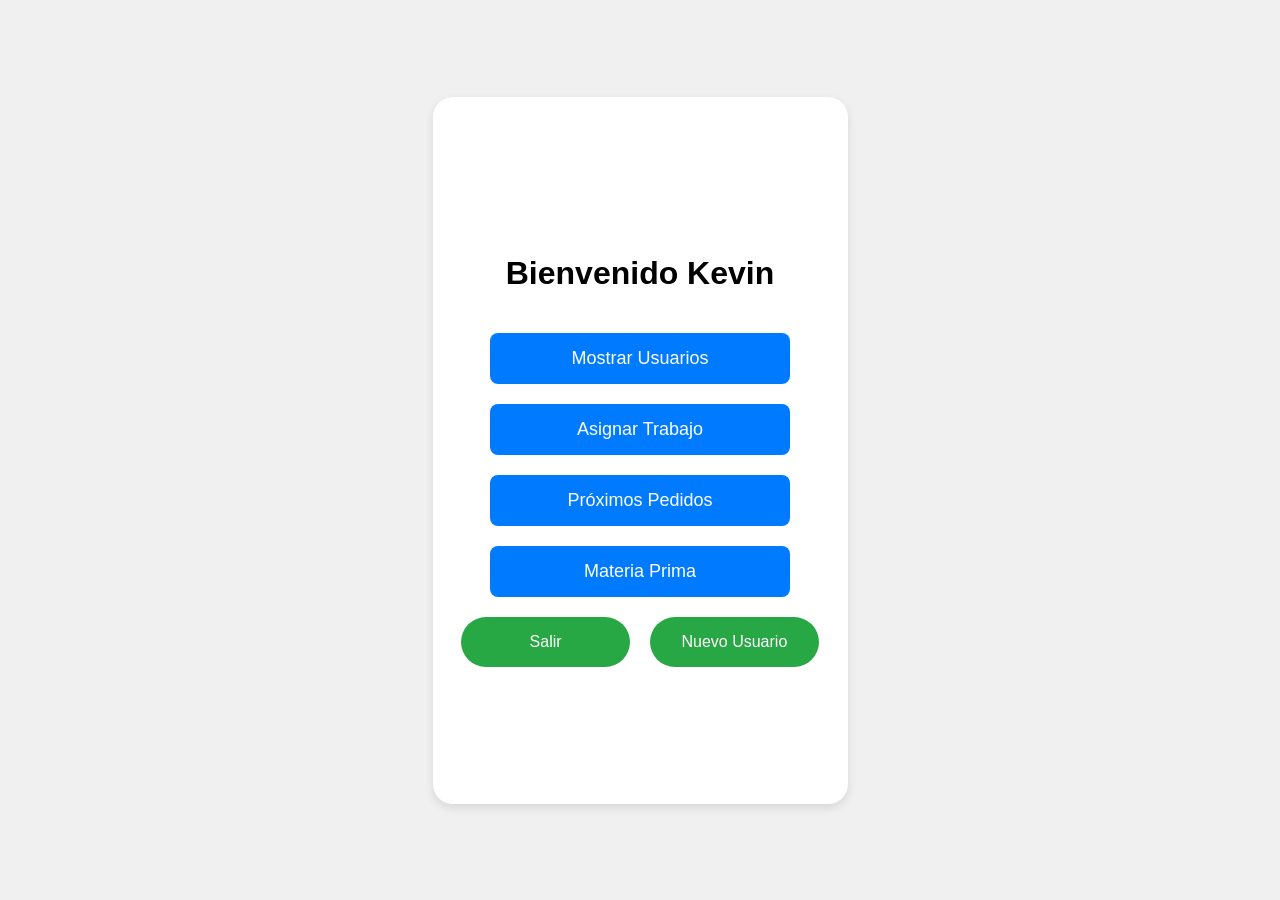
<file: Bienvenido.html>
<!DOCTYPE html>
<html lang="es">
<head>
    <meta charset="UTF-8">
    <meta name="viewport" content="width=device-width, initial-scale=1.0">
    <title>Bienvenido</title>
    <link rel="stylesheet" href="Estilo.css">
</head>
<body>
    <div class="app-container">
        <h1>Bienvenido Kevin</h1>
        <div class="button-group">
            <button class="large-button" onclick="window.location.href='MostrarUsuarios.html'">Mostrar Usuarios</button>
            <button class="large-button" onclick="window.location.href='AsignarTrabajo.html'">Asignar Trabajo</button>
            <button class="large-button" onclick="window.location.href='ProximosPedidos.html'">Próximos Pedidos</button>
            <button class="large-button" onclick="window.location.href='MateriaPrima.html'">Materia Prima</button>
        </div>

        <div class="oval-buttons">
            <button class="oval-button">Salir</button>
            <button class="oval-button" onclick="window.location.href='RegistrarUsuario.html'">Nuevo Usuario</button>
        </div>
    </div>
</body>
</html>
</file>
<file: Estilo.css>
body {
    font-family: Arial, sans-serif;
    margin: 0;
    padding: 0;
    display: flex;
    justify-content: center;
    align-items: center;
    height: 100vh;
    background-color: #f0f0f0;
}

.app-container {
    width: 375px; 
    height: 667px;
    padding: 20px;
    background-color: #fff;
    border-radius: 20px; 
    box-shadow: 0 4px 10px rgba(0, 0, 0, 0.1);
    display: flex;
    flex-direction: column;
    gap: 20px;
    justify-content: center;
    align-items: center;
    overflow: hidden; 
}
.button-group {
    display: flex;
    flex-direction: column;
    gap: 20px; 
    width: 100%; 
    align-items: center; 
}

.large-button {
    width: 80%;
    padding: 15px;
    background-color: #007bff;
    color: white;
    border: none;
    border-radius: 8px;
    font-size: 18px;
    cursor: pointer;
    text-align: center;
    transition: background-color 0.3s;
}

.large-button:hover {
    background-color: #0056b3;
}

.oval-buttons {
    display: flex;
    justify-content: center; 
    gap: 20px;
    width: 100%;
}

.oval-button {
    padding: 15px 30px;
    background-color: #28a745;
    color: white;
    border: none;
    border-radius: 50px;
    font-size: 16px;
    cursor: pointer;
    transition: background-color 0.3s;
    min-width: 150px;
    height: 50px; 
}

.oval-button:hover {
    background-color: #218838;
}

.user-table {
    width: 100%;
    border-collapse: collapse; 
    margin-top: 20px;
    overflow-x: auto; 
    display: block; 
    max-height: 400px; 
}

.user-table th,
.user-table td {
    padding: 10px;
    text-align: center;
    border: 1px solid #ddd;
}

.user-table th {
    background-color: #007bff;
    color: white;
}

.user-table tr:nth-child(even) {
    background-color: #f9f9f9;
}

.user-table tr:hover {
    background-color: #f1f1f1;
}

.search-container {
    width: 100%;
    margin-bottom: 20px;
    display: flex;
    justify-content: space-between;
    align-items: center;
}

#searchInput {
    width: 70%;
    padding: 10px;
    border: 1px solid #ddd;
    border-radius: 8px;
    font-size: 16px;
}

#searchInput:focus {
    border-color: #007bff;
    outline: none;
}

@media (max-width: 768px) {
    .app-container {
        width: 375px; 
        height: 667px; 
    }

    .large-button {
        font-size: 16px;
    }

    .oval-button {
        font-size: 14px;
        min-width: 130px; 
       height: 45px; 
    }

    .user-table th, .user-table td {
        font-size: 14px;
    }

    .search-container {
        flex-direction: column;
        align-items: stretch;
    }

    #searchInput {
        width: 100%;
        margin-bottom: 10px;
    }
}

@media (max-width: 480px) {
    .app-container {
        width: 375px; 
        height: 667px;
     }

    .large-button {
        font-size: 14px;
    }

    .oval-button {
        font-size: 12px;
        min-width: 120px;
        height: 40px; 
    }

    .user-table th, .user-table td {
        font-size: 12px;
    }
}

.input-group {
    width: 100%;
    margin-bottom: 15px;
}

.input-group label {
    display: block;
    font-size: 14px;
    margin-bottom: 5px;
    color: #333;
}

.input-group input {
    width: 100%;
    padding: 10px;
    border: 1px solid #ddd;
    border-radius: 8px;
    font-size: 16px;
    margin-bottom: 10px;
}

.input-group input:focus {
    border-color: #007bff;
    outline: none;
}

.form-buttons {
    display: flex;
    gap: 20px;
    justify-content: center;
}

.oval-button {
    padding: 15px 30px;
    background-color: #28a745;
    color: white;
    border: none;
    border-radius: 50px;
    font-size: 16px;
    cursor: pointer;
    transition: background-color 0.3s;
    width: 45%;
}

.oval-button:hover {
    background-color: #218838;
}

a {
    text-decoration: none;
}
</file>
